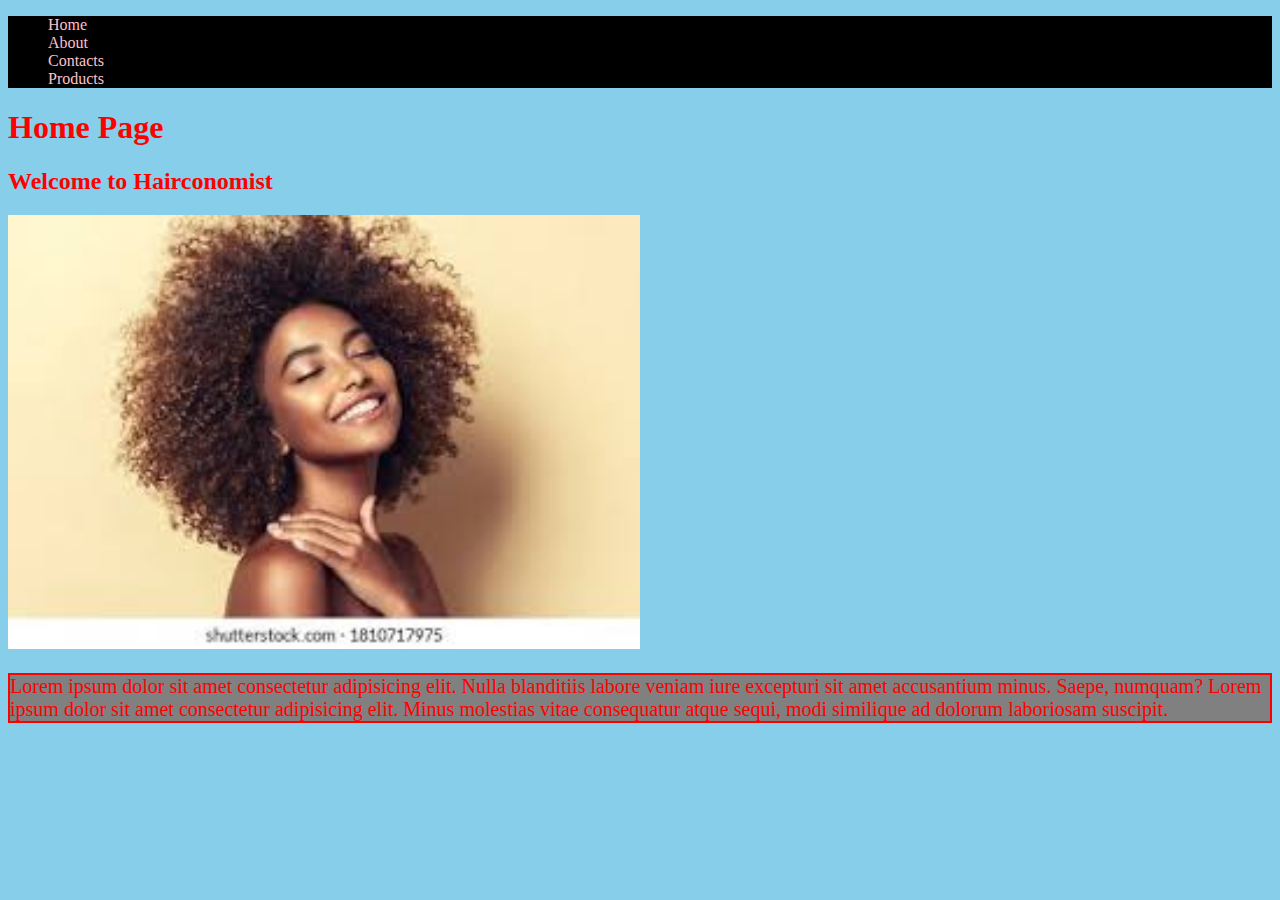
<file: index.html>
<!DOCTYPE html>
<html lang="en">
<head>
    <meta charset="UTF-8">
    <meta name="viewport" content="width=device-width, initial-scale=1.0">
    <title>Hairconomist</title>
    <link rel="stylesheet" href="./index.css">
    <link rel="stylesheet" href="./style.css">
</head>

<style>
    body{
        background-color: skyblue;
    }
</style>
<body>
    
    <nav>
        <ul>
        <li class="nav-item"><a class="nav-link" href="./index.html">Home</a></li>
        <li class="nav-item"><a class="nav-link" href="./about.html">About</a></li>
        <li class="nav-item"><a class="nav-link" href="./contact.html">Contacts</a></li>
        <li class="nav-item"><a class="nav-link" href="./products.html">Products</a></li>
    </ul>
    </nav>
    
    <h1>Home Page</h1>

    

    <h2>Welcome to Hairconomist</h2>

    <img src="./images/hair.jfif" alt="hair pic" width="50%">

    <p>Lorem ipsum dolor sit amet consectetur adipisicing elit. Nulla blanditiis labore veniam iure excepturi sit amet accusantium minus. Saepe, numquam? Lorem ipsum dolor sit amet consectetur adipisicing elit. Minus molestias vitae consequatur atque sequi, modi similique ad dolorum laboriosam suscipit.</p>



























   
    
</body>
</html>
</file>
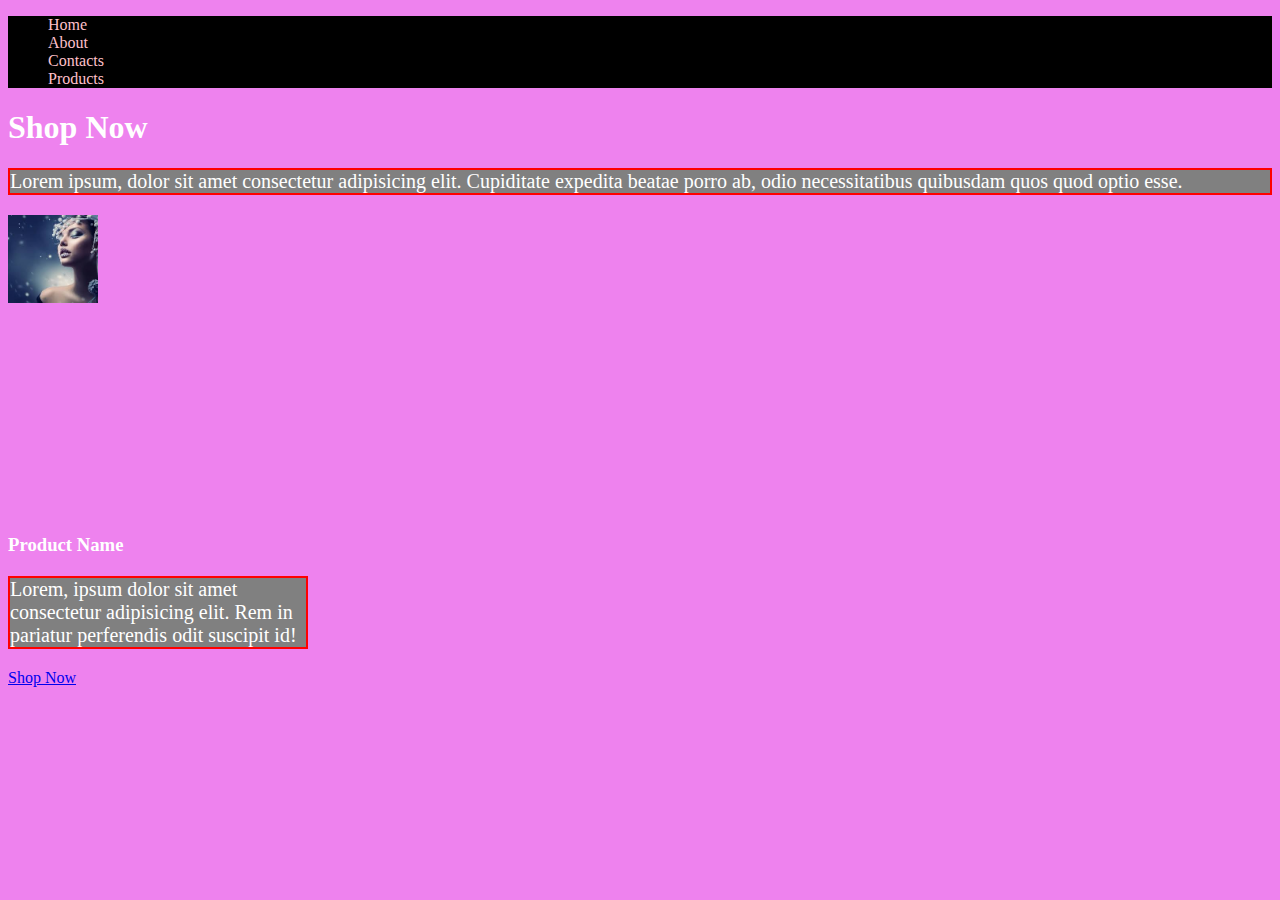
<file: products.html>
<!DOCTYPE html>
<html lang="en">
<head>
    <meta charset="UTF-8">
    <meta name="viewport" content="width=device-width, initial-scale=1.0">
    <title>Product Page</title>
    <link rel="stylesheet" href="./products.css">
    <link rel="stylesheet" href="./style.css">
</head>

<style>
    body{
        background-color: violet;
    }
</style>
 <body>

    <nav>
        <ul>
        <li class="nav-item"><a class="nav-link" href="./index.html">Home</a></li>
        <li class="nav-item"><a class="nav-link" href="./about.html">About</a></li>
        <li class="nav-item"><a class="nav-link" href="./contact.html">Contacts</a></li>
        <li class="nav-item"><a class="nav-link" href="./products.html">Products</a></li>
    </ul>
    </nav>

    <h1>Shop Now</h1>

    <p>Lorem ipsum, dolor sit amet consectetur adipisicing elit. Cupiditate expedita beatae porro ab, odio necessitatibus quibusdam quos quod optio esse.</p>

    <article>

        <div class="product-card">
            <div class="product-image">
                <img src="./images/again.jfif" alt="pic" width="30%">
            </div>
        </div>


            <div class="product-info">
                <h3>Product Name</h3>
                <p>Lorem, ipsum dolor sit amet consectetur adipisicing elit. Rem in pariatur perferendis odit suscipit id!</p>
                <a href="#">Shop Now</a>
            </div>


    </article>
   

   








    
</body>
</html>
</file>
<file: index.css>
body{
    color: red;
}
</file>
<file: style.css>
:root{
    --soft-orange: hsl(35, 77%, 62%);
    --soft-red: hsl(5, 85%, 63%);
    --off-white: #fffdfa;
    --grayish-blue: hsl(233, 8%, 79%);
    --dark-grayish-blue:hsl(236, 13%, 42%);
    --very-dark-blue: hsl(240, 100%, 5%);
}

nav{
    background-color: black;  
}

p{
    font-size: 20px;
    background-color: gray;
}

ul{
    list-style: none;
}

.nav-link{
    color: pink;
    text-decoration: none;
}

.product-card{
    width: 300px;
    height: 300px;
}

body p{
    border: 2px solid red;
}

.product-info{
    width: 300px;
    height: 300px;
}

.nav-link:hover{
    color: white;
    background-color: blue;
}

.nav-link:active{
    background-color: green;
}
</file>
<file: products.css>
body{
    color: #fff;
}
</file>
